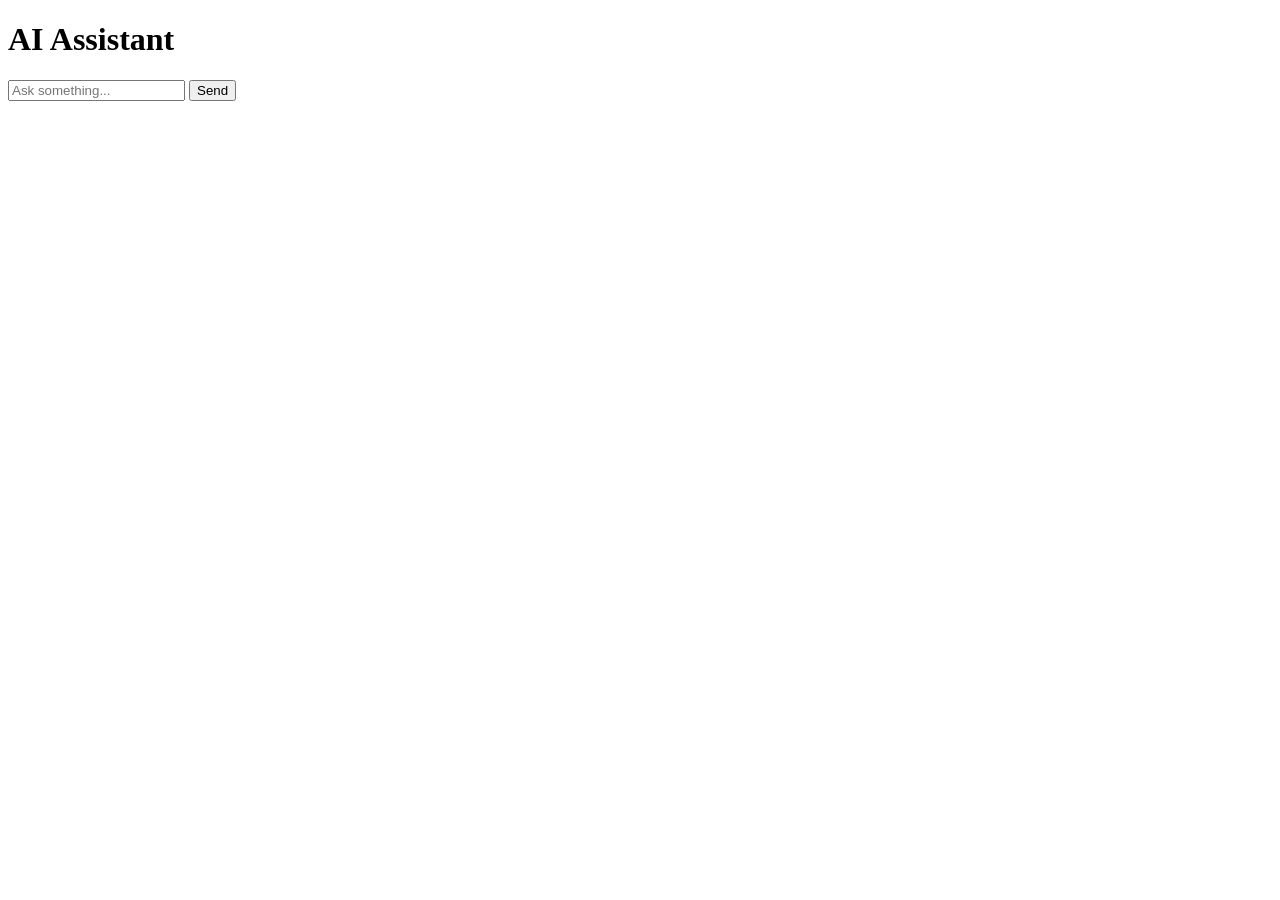
<file: assistant.html>
<!DOCTYPE html>
<html>
<head>
<title>AI Assistant</title>
</head>

<body>

<h1>AI Assistant</h1>

<input id="userInput" placeholder="Ask something...">

<button onclick="reply()">Send</button>

<p id="response"></p>

<script>

function reply(){

let input=document.getElementById("userInput").value.toLowerCase();

let response="";

if(input.includes("name")){

response="My name is Abu Shaid Prodhan.";

}

else if(input.includes("dream")){

response="My dream is to become a Software Engineer.";

}

else if(input.includes("photo")){

response="I love nature photography.";

}

else{

response="Sorry, I don't understand.";

}

document.getElementById("response").innerText=response;

}

</script>

</body>
</html>
</file>
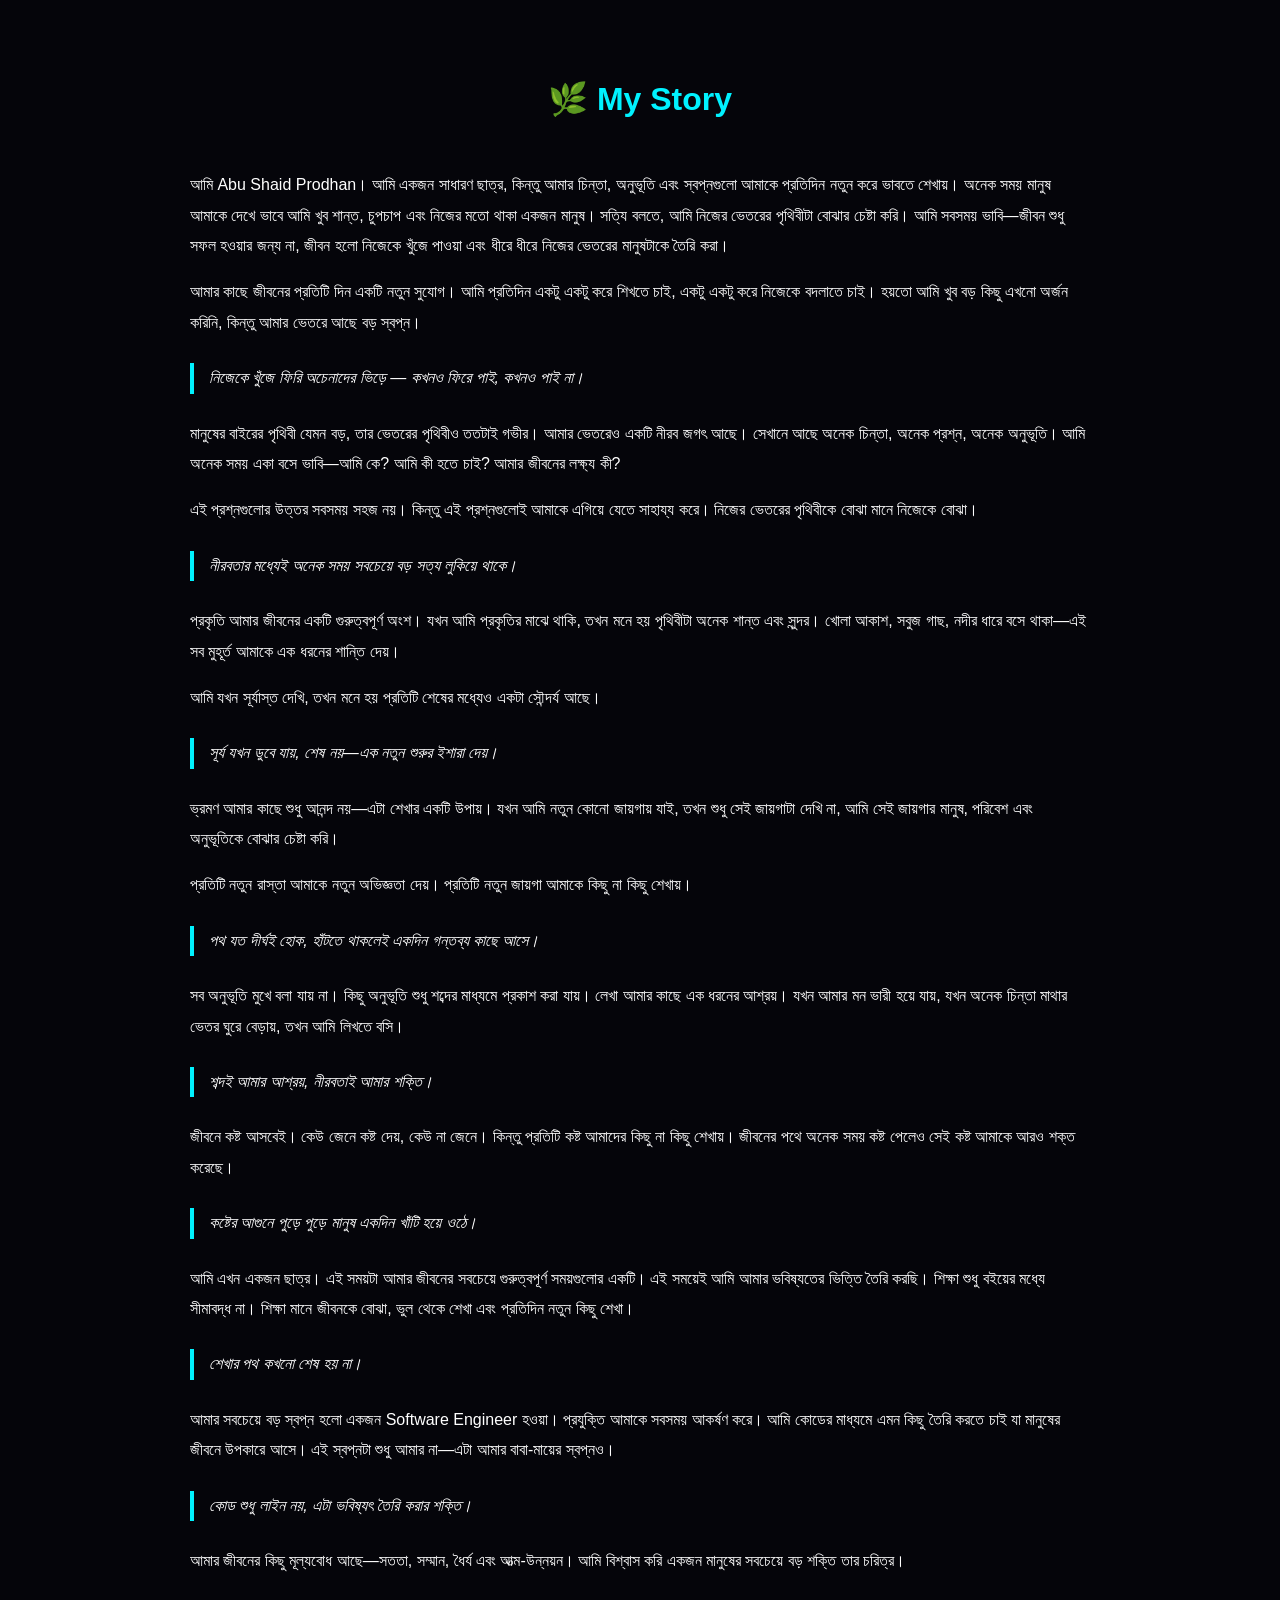
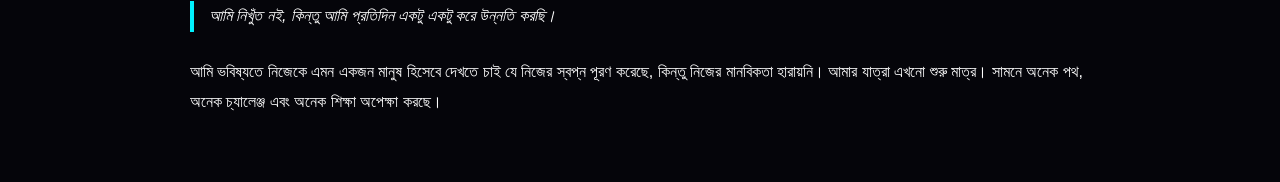
<file: story.html>
<!DOCTYPE html>
<html lang="bn">
<head>

<meta charset="UTF-8">
<meta name="viewport" content="width=device-width, initial-scale=1.0">

<title>My Story | Abu Shaid Prodhan</title>

<style>

body{
font-family:Arial;
background:#05050a;
color:white;
line-height:1.9;
padding:40px;
}

.container{
max-width:900px;
margin:auto;
}

h1{
color:#00f2ff;
text-align:center;
margin-bottom:40px;
}

.quote{
border-left:4px solid #00f2ff;
padding-left:15px;
margin:25px 0;
font-style:italic;
}

</style>

</head>

<body>

<div class="container">

<h1>🌿 My Story</h1>

<p>
আমি Abu Shaid Prodhan। আমি একজন সাধারণ ছাত্র, কিন্তু আমার চিন্তা, অনুভূতি এবং স্বপ্নগুলো আমাকে প্রতিদিন নতুন করে ভাবতে শেখায়। অনেক সময় মানুষ আমাকে দেখে ভাবে আমি খুব শান্ত, চুপচাপ এবং নিজের মতো থাকা একজন মানুষ। সত্যি বলতে, আমি নিজের ভেতরের পৃথিবীটা বোঝার চেষ্টা করি। আমি সবসময় ভাবি—জীবন শুধু সফল হওয়ার জন্য না, জীবন হলো নিজেকে খুঁজে পাওয়া এবং ধীরে ধীরে নিজের ভেতরের মানুষটাকে তৈরি করা।
</p>

<p>
আমার কাছে জীবনের প্রতিটি দিন একটি নতুন সুযোগ। আমি প্রতিদিন একটু একটু করে শিখতে চাই, একটু একটু করে নিজেকে বদলাতে চাই। হয়তো আমি খুব বড় কিছু এখনো অর্জন করিনি, কিন্তু আমার ভেতরে আছে বড় স্বপ্ন।
</p>

<div class="quote">
নিজেকে খুঁজে ফিরি অচেনাদের ভিড়ে —  
কখনও ফিরে পাই, কখনও পাই না।
</div>

<p>
মানুষের বাইরের পৃথিবী যেমন বড়, তার ভেতরের পৃথিবীও ততটাই গভীর। আমার ভেতরেও একটি নীরব জগৎ আছে। সেখানে আছে অনেক চিন্তা, অনেক প্রশ্ন, অনেক অনুভূতি। আমি অনেক সময় একা বসে ভাবি—আমি কে? আমি কী হতে চাই? আমার জীবনের লক্ষ্য কী?
</p>

<p>
এই প্রশ্নগুলোর উত্তর সবসময় সহজ নয়। কিন্তু এই প্রশ্নগুলোই আমাকে এগিয়ে যেতে সাহায্য করে। নিজের ভেতরের পৃথিবীকে বোঝা মানে নিজেকে বোঝা।
</p>

<div class="quote">
নীরবতার মধ্যেই অনেক সময় সবচেয়ে বড় সত্য লুকিয়ে থাকে।
</div>

<p>
প্রকৃতি আমার জীবনের একটি গুরুত্বপূর্ণ অংশ। যখন আমি প্রকৃতির মাঝে থাকি, তখন মনে হয় পৃথিবীটা অনেক শান্ত এবং সুন্দর। খোলা আকাশ, সবুজ গাছ, নদীর ধারে বসে থাকা—এই সব মুহূর্ত আমাকে এক ধরনের শান্তি দেয়।
</p>

<p>
আমি যখন সূর্যাস্ত দেখি, তখন মনে হয় প্রতিটি শেষের মধ্যেও একটা সৌন্দর্য আছে।
</p>

<div class="quote">
সূর্য যখন ডুবে যায়,  
শেষ নয়—এক নতুন শুরুর ইশারা দেয়।
</div>

<p>
ভ্রমণ আমার কাছে শুধু আনন্দ নয়—এটা শেখার একটি উপায়। যখন আমি নতুন কোনো জায়গায় যাই, তখন শুধু সেই জায়গাটা দেখি না, আমি সেই জায়গার মানুষ, পরিবেশ এবং অনুভূতিকে বোঝার চেষ্টা করি।
</p>

<p>
প্রতিটি নতুন রাস্তা আমাকে নতুন অভিজ্ঞতা দেয়। প্রতিটি নতুন জায়গা আমাকে কিছু না কিছু শেখায়।
</p>

<div class="quote">
পথ যত দীর্ঘই হোক,  
হাঁটতে থাকলেই একদিন গন্তব্য কাছে আসে।
</div>

<p>
সব অনুভূতি মুখে বলা যায় না। কিছু অনুভূতি শুধু শব্দের মাধ্যমে প্রকাশ করা যায়। লেখা আমার কাছে এক ধরনের আশ্রয়। যখন আমার মন ভারী হয়ে যায়, যখন অনেক চিন্তা মাথার ভেতর ঘুরে বেড়ায়, তখন আমি লিখতে বসি।
</p>

<div class="quote">
শব্দই আমার আশ্রয়,  
নীরবতাই আমার শক্তি।
</div>

<p>
জীবনে কষ্ট আসবেই। কেউ জেনে কষ্ট দেয়, কেউ না জেনে। কিন্তু প্রতিটি কষ্ট আমাদের কিছু না কিছু শেখায়। জীবনের পথে অনেক সময় কষ্ট পেলেও সেই কষ্ট আমাকে আরও শক্ত করেছে।
</p>

<div class="quote">
কষ্টের আগুনে পুড়ে পুড়ে  
মানুষ একদিন খাঁটি হয়ে ওঠে।
</div>

<p>
আমি এখন একজন ছাত্র। এই সময়টা আমার জীবনের সবচেয়ে গুরুত্বপূর্ণ সময়গুলোর একটি। এই সময়েই আমি আমার ভবিষ্যতের ভিত্তি তৈরি করছি। শিক্ষা শুধু বইয়ের মধ্যে সীমাবদ্ধ না। শিক্ষা মানে জীবনকে বোঝা, ভুল থেকে শেখা এবং প্রতিদিন নতুন কিছু শেখা।
</p>

<div class="quote">
শেখার পথ কখনো শেষ হয় না।
</div>

<p>
আমার সবচেয়ে বড় স্বপ্ন হলো একজন Software Engineer হওয়া। প্রযুক্তি আমাকে সবসময় আকর্ষণ করে। আমি কোডের মাধ্যমে এমন কিছু তৈরি করতে চাই যা মানুষের জীবনে উপকারে আসে। এই স্বপ্নটা শুধু আমার না—এটা আমার বাবা-মায়ের স্বপ্নও।
</p>

<div class="quote">
কোড শুধু লাইন নয়,  
এটা ভবিষ্যৎ তৈরি করার শক্তি।
</div>

<p>
আমার জীবনের কিছু মূল্যবোধ আছে—সততা, সম্মান, ধৈর্য এবং আত্ম-উন্নয়ন। আমি বিশ্বাস করি একজন মানুষের সবচেয়ে বড় শক্তি তার চরিত্র।
</p>

<div class="quote">
আমি নিখুঁত নই,  
কিন্তু আমি প্রতিদিন একটু একটু করে উন্নতি করছি।
</div>

<p>
আমি ভবিষ্যতে নিজেকে এমন একজন মানুষ হিসেবে দেখতে চাই যে নিজের স্বপ্ন পূরণ করেছে, কিন্তু নিজের মানবিকতা হারায়নি। আমার যাত্রা এখনো শুরু মাত্র। সামনে অনেক পথ, অনেক চ্যালেঞ্জ এবং অনেক শিক্ষা অপেক্ষা করছে।
</p>

</div>

</body>
</html>
</file>
